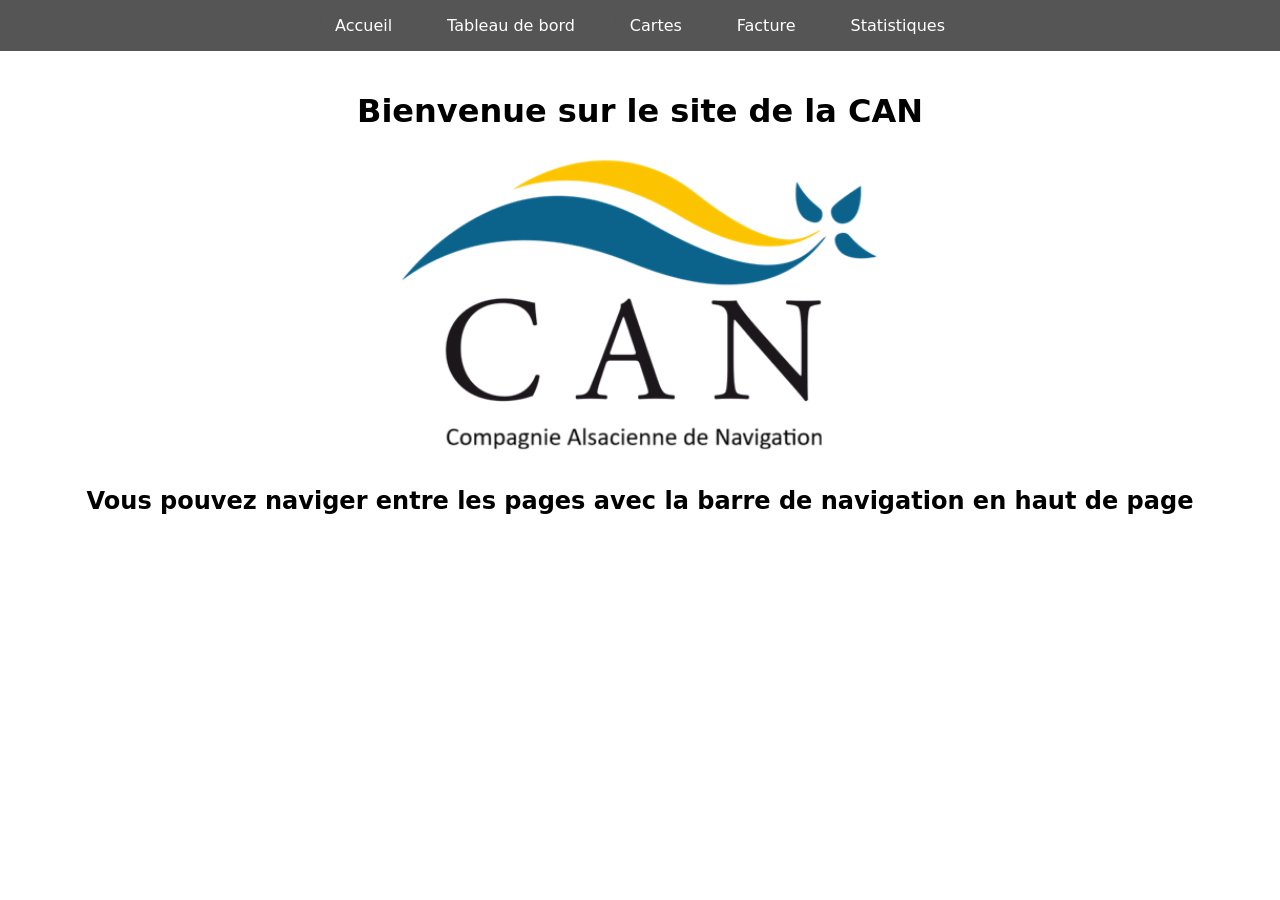
<file: W11/index.html>
<!DOCTYPE html>
<html lang="en">
	<head>
		<meta charset="UTF-8" />
		<meta name="viewport" content="width=device-width, initial-scale=1.0" />
		<link rel="stylesheet" href="./style/style.css" />
		<link rel="stylesheet" href="./style/accueil.css" />
		<title>Accueil</title>
	</head>
	<body>
		<header>
			<nav>
				<ul>
					<li>
						<a href="#">Accueil</a>
					</li>
					<li>
						<a href="./dashboard.html">Tableau de bord</a>
					</li>
					<li>
						<a href="./selectionReserv.html">Cartes</a>
					</li>
					<li>
						<a href="./selectionFacture.html">Facture</a>
					</li>
					<li>
						<a href="./stats.html">Statistiques</a>
					</li>
				</ul>
			</nav>
		</header>
		<main>
			<h1>Bienvenue sur le site de la CAN</h1>
			<img src="./assets/CAN.png" alt="Logo de la CAN" />
			<h2>
				Vous pouvez naviger entre les pages avec la barre de navigation
				en haut de page
			</h2>
		</main>
	</body>
</html>
</file>
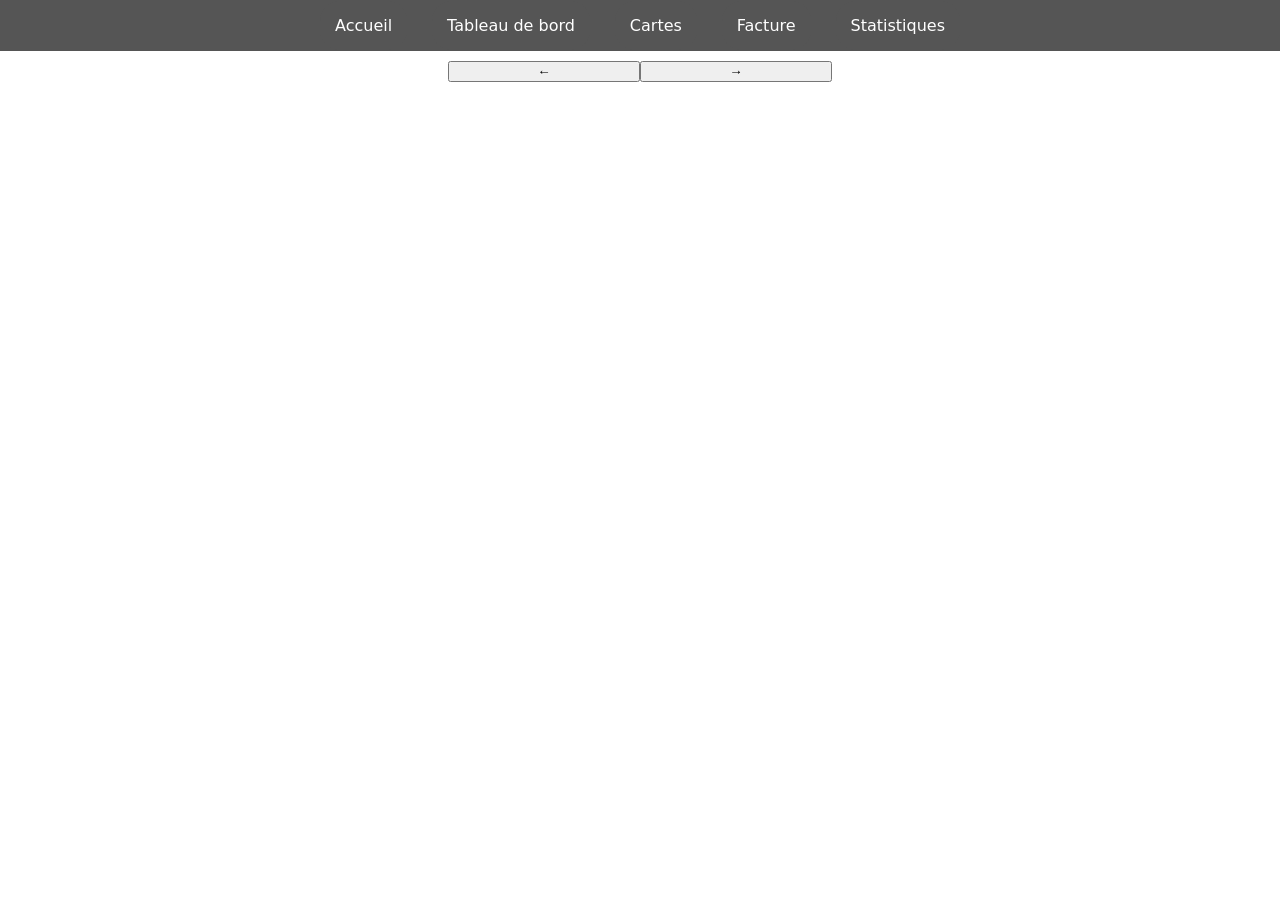
<file: W11/carte.html>
<!DOCTYPE html>
<html lang="fr">
	<head>
		<meta charset="UTF-8" />
		<meta name="viewport" content="width=device-width, initial-scale=1.0" />
		<link rel="stylesheet" href="style/style.css" />
		<link rel="stylesheet" href="style/carte.css" />
		<title>Carte d'embarquement</title>
	</head>
	<body>
		<header>
			<nav>
				<ul>
					<li>
						<a href="./index.html">Accueil</a>
					</li>
					<li>
						<a href="./dashboard.html">Tableau de bord</a>
					</li>
					<li>
						<a href="./selectionReserv.html">Cartes</a>
					</li>
					<li>
						<a href="selectionFacture.html">Facture</a>
					</li>
					<li>
						<a href="./stats.html">Statistiques</a>
					</li>
				</ul>
			</nav>
		</header>
		<main>
			<div id="affichage"></div>
			<div id="btnSelection">
				<button id="btnGauche">←</button>
				<button id="btnDroit">→</button>
			</div>

			<div class="cartePassager carte">
				<div class="gauche">
					<header>
						<img src="assets/CAN.png" alt="Logo CAN" id="logo" />
					</header>
					<section class="bateau infoBateau" class="infoBateau">
						<div class="libelle">
							<p>Gare de départ</p>
							<p>Gare d'arrivée</p>
							<p>Date</p>
							<p>Heure départ</p>
							<p>Bateau</p>
						</div>
						<div class="valeur">
							<p class="depart">test</p>
							<p class="arrivee"></p>
							<p class="date">test</p>
							<p class="heureDepart"></p>
							<p class="nomBateau"></p>
						</div>
					</section>
				</div>
				<div class="droite">
					<h1>Carte d'embarquement</h1>
					<div class="personne">
						<header>
							<div class="libelle">
								<p>Réservation</p>
								<p>Nom</p>
							</div>
							<div class="valeur">
								<p class="reservation">123456</p>
								<p class="nom">lorem</p>
							</div>
						</header>
						<div class="qrcode">
							<p class="type">Passager</p>
							<img
								src="./assets/qrcodePlaceHolder.png"
								alt="qrcode"
								class="passager qrcodeImg"
							/>
						</div>
						<div class="passagerInfo info">
							<div class="libelle">
								<p class="nom">Nom</p>
								<p class="prenom">Prénom</p>
								<p class="categorie">Catégorie</p>
								<p class="prix">Prix</p>
							</div>
							<div class="valeur">
								<p class="nom">lorem</p>
								<p class="prenom">lorem</p>
								<p class="categorie">lorem</p>
								<p class="prix">10€</p>
							</div>
						</div>
					</div>
				</div>
			</div>

			<div class="carteVehicule carte">
				<div class="gauche">
					<header>
						<img src="assets/CAN.png" alt="Logo CAN" id="logo" />
					</header>
					<section class="bateau infoBateau" class="infoBateau">
						<div class="libelle">
							<p>Gare de départ</p>
							<p>Gare d'arrivée</p>
							<p>Date</p>
							<p>Heure départ</p>
							<p>Bateau</p>
						</div>
						<div class="valeur">
							<p class="depart">test</p>
							<p class="arrivee"></p>
							<p class="date">test</p>
							<p class="heureDepart"></p>
							<p class="nomBateau"></p>
						</div>
					</section>
				</div>
				<div class="droite">
					<h1>Carte d'embarquement</h1>
					<section class="personne">
						<header>
							<div class="libelle">
								<p>Réservation</p>
								<p>Nom</p>
							</div>
							<div class="valeur">
								<p class="reservation">123456</p>
								<p class="nom">lorem</p>
							</div>
						</header>
						<div class="qrcode">
							<p class="type">Véhicule</p>
							<img
								src="./assets/qrcodePlaceHolder.png"
								alt="qrcode"
								class="passager qrcodeImg"
							/>
						</div>
						<div class="vehiculeInfo info">
							<div class="libelle">
								<p class="categorie">Catégorie</p>
								<p class="nombre">Nombre</p>
								<p class="prix">Prix</p>
							</div>
							<div class="valeur">
								<p class="categorie">lorem</p>
								<p class="nombre">lorem</p>
								<p class="prix">10€</p>
							</div>
						</div>
					</section>
				</div>
			</div>
		</main>
		<script src="./js/carte.js"></script>
	</body>
</html>
</file>
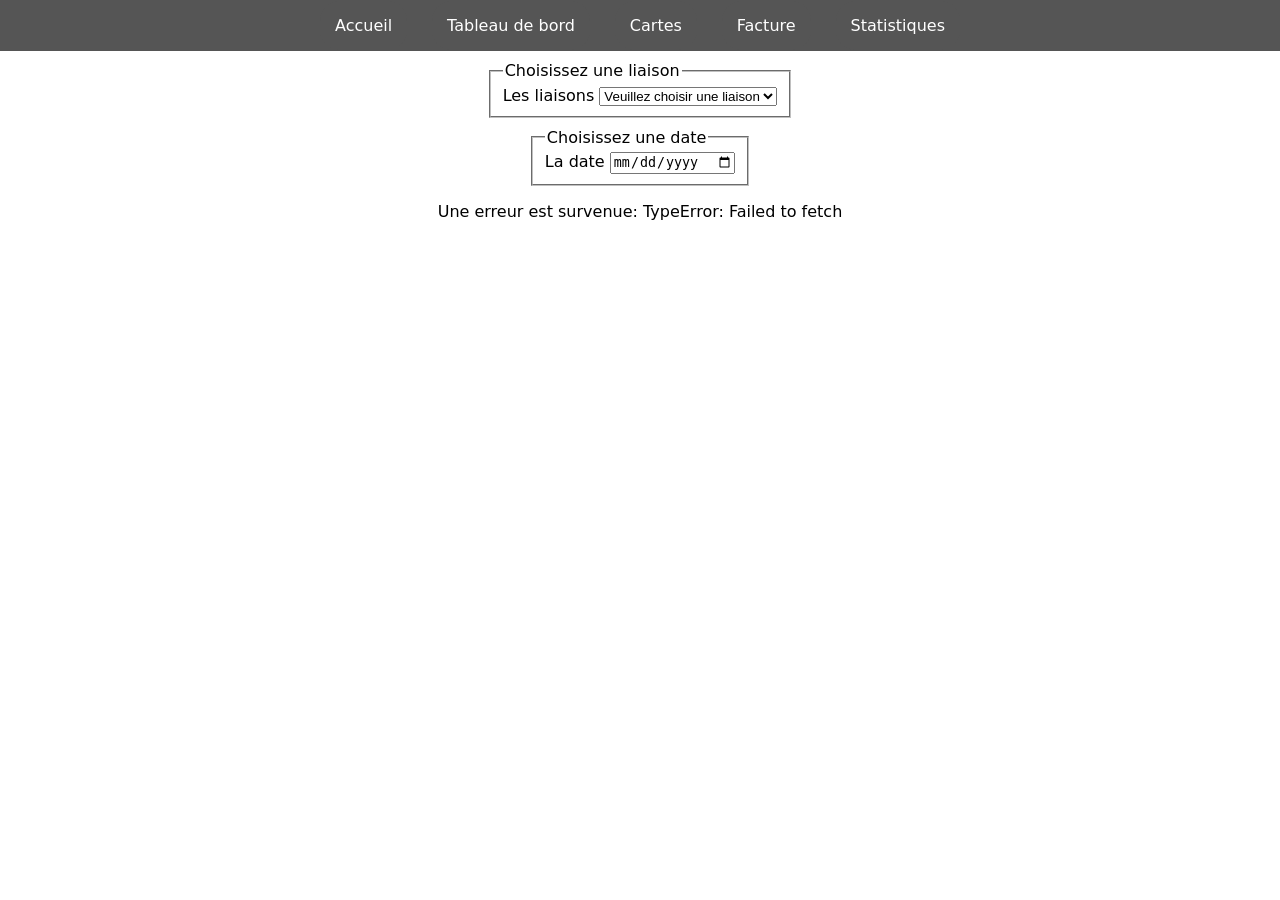
<file: W11/dashboard.html>
<!DOCTYPE html>
<html lang="fr">
	<head>
		<meta charset="UTF-8" />
		<meta name="viewport" content="width=device-width, initial-scale=1.0" />
		<link rel="stylesheet" href="style/style.css" />
		<link rel="stylesheet" href="style/dashboard.css" />
		<title>Tableau de bord</title>
	</head>
	<body>
		<header>
			<nav>
				<ul>
					<li>
						<a href="./index.html">Accueil</a>
					</li>
					<li>
						<a href="#">Tableau de bord</a>
					</li>
					<li>
						<a href="./selectionReserv.html">Cartes</a>
					</li>
					<li>
						<a href="./selectionFacture.html">Facture</a>
					</li>
					<li>
						<a href="./stats.html">Statistiques</a>
					</li>
				</ul>
			</nav>
		</header>
		<main>
			<form action="">
				<fieldset>
					<legend>Choisissez une liaison</legend>
					<label for="liaison">Les liaisons</label>
					<select name="liaision" id="liaison">
						<option value="">Veuillez choisir une liaison</option>
					</select>
				</fieldset>
				<fieldset name="e">
					<legend>Choisissez une date</legend>
					<label for="date">La date</label>
					<input type="date" id="date" name="date" />
				</fieldset>
			</form>
			<table id="tableauLiaison">
				<thead>
					<tr>
						<th colspan="1"></th>
						<th colspan="2">Taux de remplissage</th>
					</tr>

					<tr>
						<th>Heures</th>
						<th>Passagers</th>
						<th>Vehicules</th>
					</tr>
				</thead>
				<tbody id="tableauLiaisonBody"></tbody>
			</table>
			<p id="erreur"></p>
		</main>
		<script src="./js/dashboard.js" type="module"></script>
	</body>
</html>
</file>
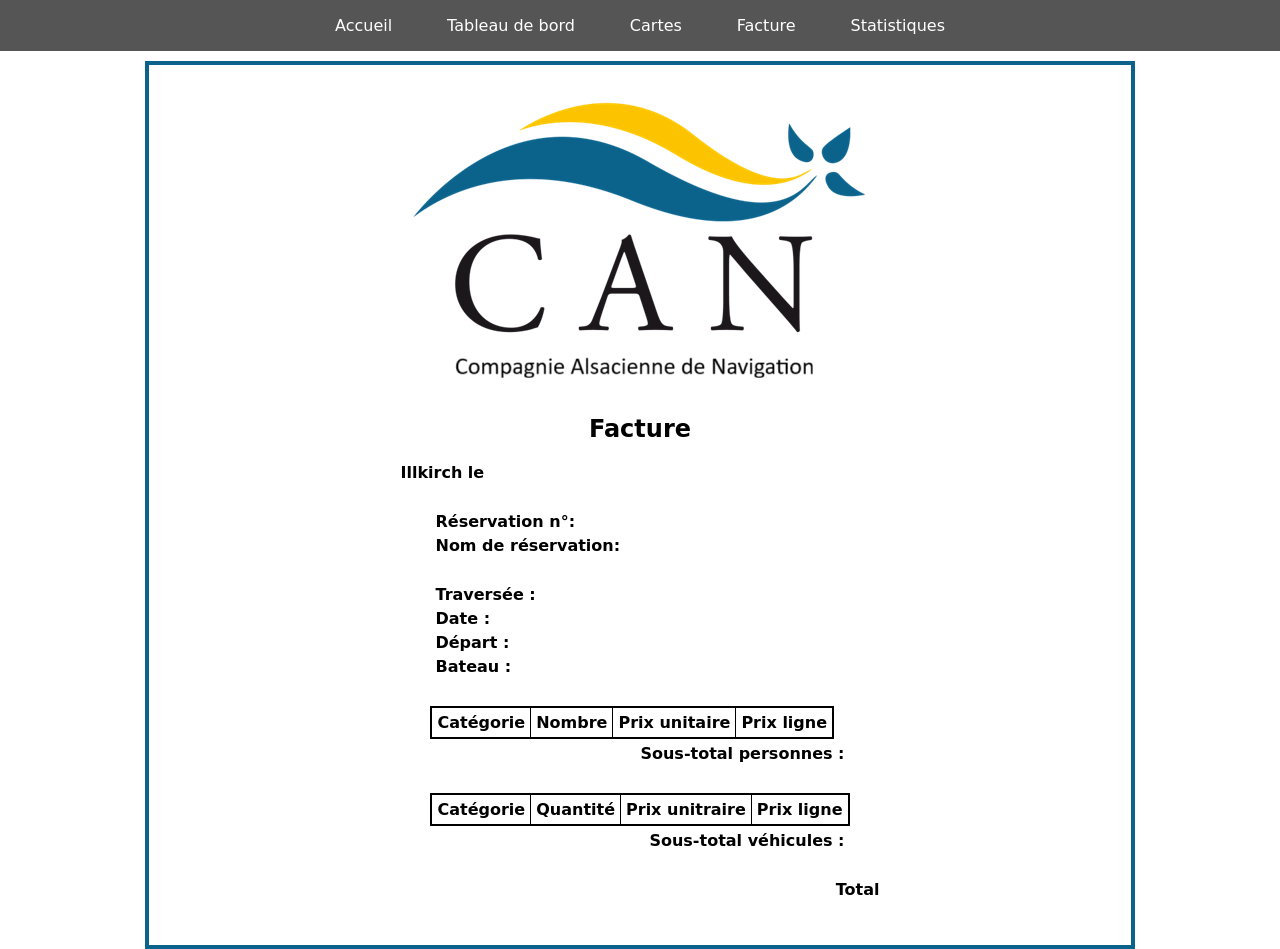
<file: W11/facture.html>
<!DOCTYPE html>
<html lang="en">
	<head>
		<meta charset="UTF-8" />
		<meta name="viewport" content="width=device-width, initial-scale=1.0" />
		<link rel="stylesheet" href="style/style.css" />
		<link rel="stylesheet" href="style/facture.css" />
		<title>Document</title>
	</head>
	<body>
		<header>
			<nav>
				<ul>
					<li>
						<a href="./index.html">Accueil</a>
					</li>
					<li>
						<a href="./dashboard.html">Tableau de bord</a>
					</li>
					<li>
						<a href="./selectionReserv.html">Cartes</a>
					</li>
					<li>
						<a href="./selectionFacture.html">Facture</a>
					</li>
					<li>
						<a href="./stats.html">Statistiques</a>
					</li>
				</ul>
			</nav>
		</header>
		<main>
			<div id="facture">
				<img src="./assets/CAN.png" alt="logo de la CAN" />
				<section>
					<header>
						<h1>Facture</h1>
						<p>Illkirch le <span class="dateFacture"></span></p>
					</header>
					<article class="infoReservation">
						<p>Réservation n°: <span class="numReserv"></span></p>
						<p>
							Nom de réservation: <span class="nomReserv"></span>
						</p>
					</article>
					<article class="infoVoyage">
						<p>Traversée : <span class="traverse"></span></p>
						<p>Date : <span class="dateTraverse"></span></p>
						<p>Départ : <span class="depart"></span></p>
						<p>Bateau : <span class="nomBateau"></span></p>
					</article>
					<article class="personnes">
						<table>
							<thead>
								<tr>
									<th>Catégorie</th>
									<th>Nombre</th>
									<th>Prix unitaire</th>
									<th>Prix ligne</th>
								</tr>
							</thead>
							<tbody id="personne"></tbody>
						</table>
						<p class="total">
							Sous-total personnes :
							<span id="prixPersonnes"></span>
						</p>
					</article>
					<article class="vehicule">
						<table>
							<thead>
								<tr>
									<th>Catégorie</th>
									<th>Quantité</th>
									<th>Prix unitraire</th>
									<th>Prix ligne</th>
								</tr>
							</thead>
							<tbody id="vehicule"></tbody>
						</table>
						<p class="total">
							Sous-total véhicules :
							<span id="prixVehicules"></span>
						</p>
					</article>
					<p class="total">
						Total <span class="totalFacture"></span>
					</p>
				</section>
			</div>
		</main>
		<script src="./js/facture.js"></script>
	</body>
</html>
</file>
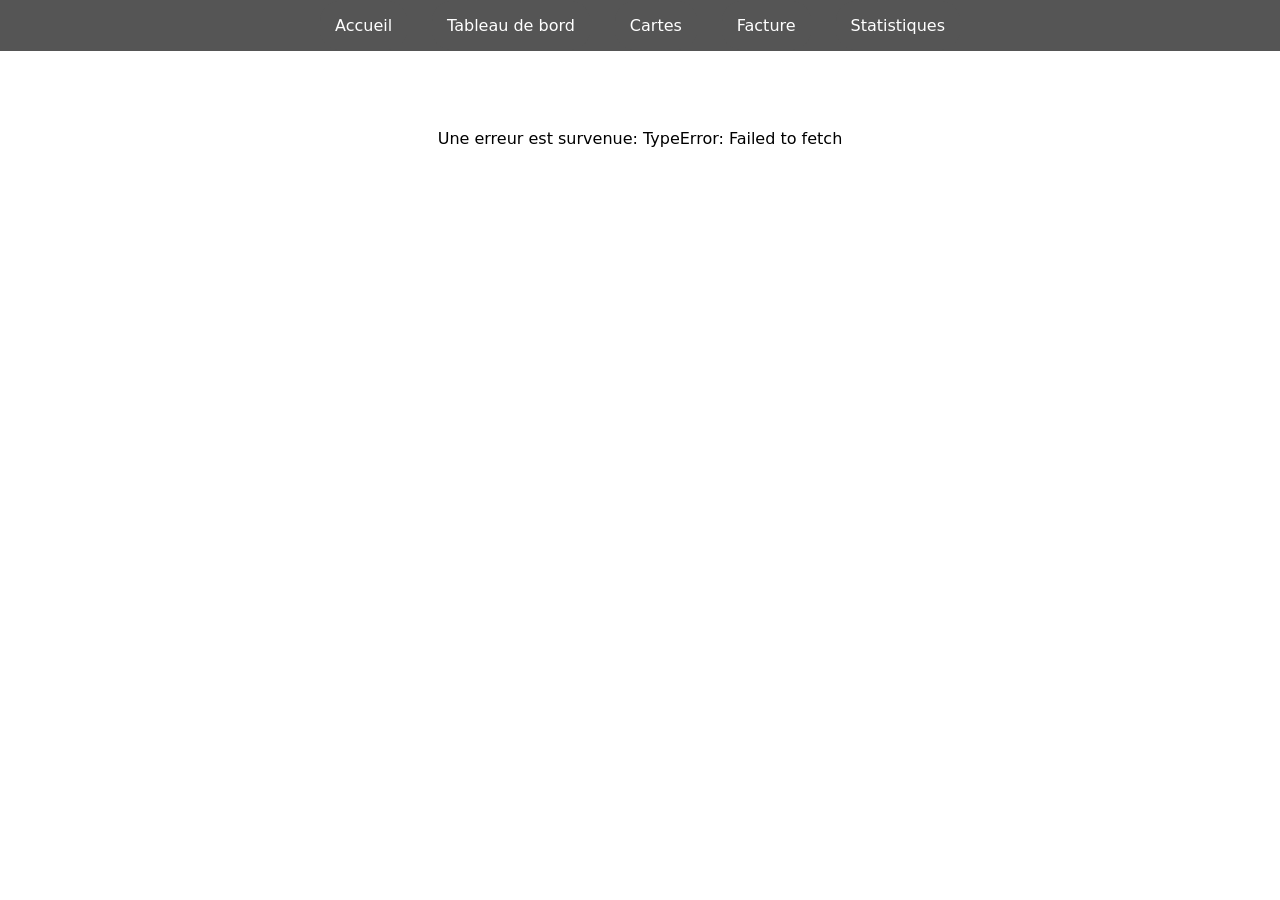
<file: W11/stats.html>
<!DOCTYPE html>
<html lang="en">
	<head>
		<meta charset="UTF-8" />
		<meta name="viewport" content="width=device-width, initial-scale=1.0" />
		<link rel="stylesheet" href="style/style.css" />
		<link rel="stylesheet" href="style/stats.css" />
		<title>Document</title>
	</head>
	<body>
		<header>
			<nav>
				<ul>
					<li>
						<a href="./index.html">Accueil</a>
					</li>
					<li>
						<a href="./dashboard.html">Tableau de bord</a>
					</li>
					<li>
						<a href="./selectionReserv.html">Cartes</a>
					</li>
					<li>
						<a href="./selectionFacture.html">Facture</a>
					</li>
					<li>
						<a href="#">Statistiques</a>
					</li>
				</ul>
			</nav>
		</header>
		<main>
			<table id="tableStats">
				<thead>
					<tr>
						<th colspan="1"></th>
						<th colspan="2">Passager</th>
						<th colspan="2">Véhicule</th>
					</tr>
					<tr>
						<th>Liaison</th>
						<th>Nombre</th>
						<th>Chiffre d'Affaire (€)</th>
						<th>Nombre</th>
						<th>Chiffre d'Affaire (€)</th>
					</tr>
				</thead>
				<tbody id="tableBody"></tbody>
			</table>
			<p id="affichageSomme"></p>
			<p id="affichageErreur"></p>
			<script src="./js/stats.js"></script>
		</main>
	</body>
</html>
</file>
<file: W11/style/style.css>
body {
	font-size: 16px;
	margin: 0;
	font-family: system-ui;
}

/* barre de navigation */

header nav {
	display: flex;
	justify-content: center;
	width: 100%;
	background: #555;
	padding: 0;
	margin-bottom: 10px;
}
header nav ul {
	display: flex;
	justify-content: space-between;
	width: 50%;
	padding: 0;
}

header nav ul li a {
	background-color: #555;
	padding: 15px;
	text-decoration: none;
	color: #fff;
	height: 100%;
	border-radius: 20px;
	transition: 0.3s;
}

header nav ul li a:hover {
	background-color: #444;
}

nav li {
	list-style-type: none;
}

@media screen and (max-width: 1100px) {
	header nav ul {
		width: 100%;
	}
	header nav ul li a {
		padding: 5px;
		font-size: smaller;
	}
}
</file>
<file: W11/style/accueil.css>
main {
	display: flex;
	align-items: center;
	flex-direction: column;
	text-align: center;
	padding: 10px;
}

img {
	width: 50%;
	height: auto;
	min-width: 200px;
	max-width: 500px;
}

@media screen and (max-width: 1100px) {
	h1 {
		font-size: larger;
	}
	h2 {
		font-size: smaller;
	}
}
</file>
<file: W11/style/carte.css>
main {
	display: flex;
	align-items: center;
	flex-direction: column;
	/* gap: 10px;s */
}

#btnSelection {
	width: 30%;
	height: 30%;
	display: flex;
	justify-content: space-around;
}

#btnSelection > button {
	width: 50%;
	height: 50%;
}

main > .carte {
	display: none;
}

.carte {
	border: 4px black solid;
	display: flex;
	justify-content: space-between;
	border-radius: 20px;
	background-color: #0b638b;
	width: 45vw;
	min-width: 670px;
	height: auto;
	aspect-ratio: 2.11;
	position: relative;
	margin: 10px;
	box-sizing: border-box;
}

.carte > div {
	display: flex;
	align-items: center;
	justify-content: space-between;
	padding: 5px;
	font-size: larger;
	height: 100%;
	width: 45%;
	flex-direction: column;
	position: relative;
}

div.gauche {
	color: #fff;
}

div.droite {
	color: #000;
}

#logo {
	width: 45%;
	height: auto;
	border-radius: 15px;
	border: 2px solid black;
	top: 0;
	left: 0;
}

.bateau {
	display: flex;
	height: 70%;
	width: 100%;
	position: relative;
}
.bateau > div {
	display: flex;
	justify-content: space-between;
	flex-direction: column;
	height: 100%;
	width: 50%;
	position: relative;
}

.bateau .valeur > p {
	background-color: #fff;
	color: black;
	border-radius: 20%;
}

.bateau > div > p {
	width: 100%;
	display: flex;
	height: 25px;
	padding: 5px;
	margin: 0;
	align-items: center;
	box-sizing: border-box;
}

.personne {
	background-color: #fff;
	border-radius: 15px;
	/* margin: 10px; */
	padding: 5px;
	width: 100%;
	height: 100%;
	border: 3px black solid;
	display: flex;
	flex-direction: column;
	position: relative;
	justify-content: space-between;
	box-sizing: border-box;
}

.personne header {
	border-bottom: 1px solid black;
	font-size: large;
	display: flex;
	flex-wrap: wrap;
}

.personne header > div {
	width: 50%;
	height: 100%;
}

.personne header p {
	margin: 0;
}

h1 {
	color: #fff;
	font-size: x-large;
	/* display: none; */
	text-wrap: nowrap;
}

.info {
	width: 100%;
	height: 50%;
	display: flex;
}

.info div {
	width: 50%;
	height: 100%;
	display: flex;
	flex-direction: column;
	justify-content: space-between;
	position: relative;
}

.info div p {
	margin: 0px;
}

.qrcode {
	width: 100%;
	height: 15%;
	display: flex;
	justify-content: start;
	align-items: start;
	gap: 50%;
}

img.qrcodeImg {
	width: 40px;
	height: auto;
}

@media screen and (max-width: 1100px) {
	body {
		min-width: 364px;
		overflow: auto;
	}
	h1 {
		font-size: small;
	}
	p {
		font-size: x-small;
	}
	.affichage {
		padding: 0px;
		width: 100px;
	}
	.carte {
		width: 100vw;
		min-width: 400px;
		max-width: 500px;
	}

	.bateau > div > p {
		height: 15px;
	}
	#btnSelection {
		width: 90%;
	}
	.qrcode {
		width: 80%;
	}
}
</file>
<file: W11/style/dashboard.css>
main {
	display: flex;
	align-items: center;
	flex-direction: column;
}

form {
	display: flex;
	flex-direction: column;
	align-items: center;
	gap: 10px;
}

table {
	display: none;
	border: 1px solid black;
	border-collapse: collapse;
	margin: 10px;
}

th,
td {
	border: 1px solid black;
	padding: 5px;
}
.afficherTable {
	display: table;
}

.vert {
	background-color: #0f0;
}

.orange {
	background-color: #f90;
}

.rouge {
	background-color: #f11;
}

.fluo {
	background-color: #fff300;
}
</file>
<file: W11/style/facture.css>
body {
	display: flex;
	align-items: center;
	flex-direction: column;
}
body > header {
	width: 100%;
}
main {
	display: flex;
	align-items: center;
	flex-direction: column;
	width: 90%;
}

#facture {
	display: flex;
	align-items: center;
	flex-direction: column;
	border: 4px solid #0b638b;
	aspect-ratio: 1.1414;
	width: 80%;
	height: auto;
	padding: 30px;
}

table {
	border-collapse: collapse;
	display: inline-table;
	border: 2px solid black;
}

th,
td {
	padding: 5px;
	border: 1px black solid;
}
article {
	margin: 30px;
}

article > p {
	margin: 5px;
}

h1 {
	text-align: center;
	font-size: x-large;
}

p {
	font-weight: bold;
}
span {
	font-weight: initial;
}

.total {
	text-align: right;
}
</file>
<file: W11/style/stats.css>
main {
	display: flex;
	flex-direction: column;
	align-items: center;
	padding: 20px;
}

table {
	border: 2px solid black;
	border-collapse: collapse;
	display: none;
}

th,
td {
	border: 1px solid black;
	padding: 5px;
}

p#affichageSomme {
	text-align: right;
	width: 100%;
}

.afficherTable {
	display: table;
}
</file>
